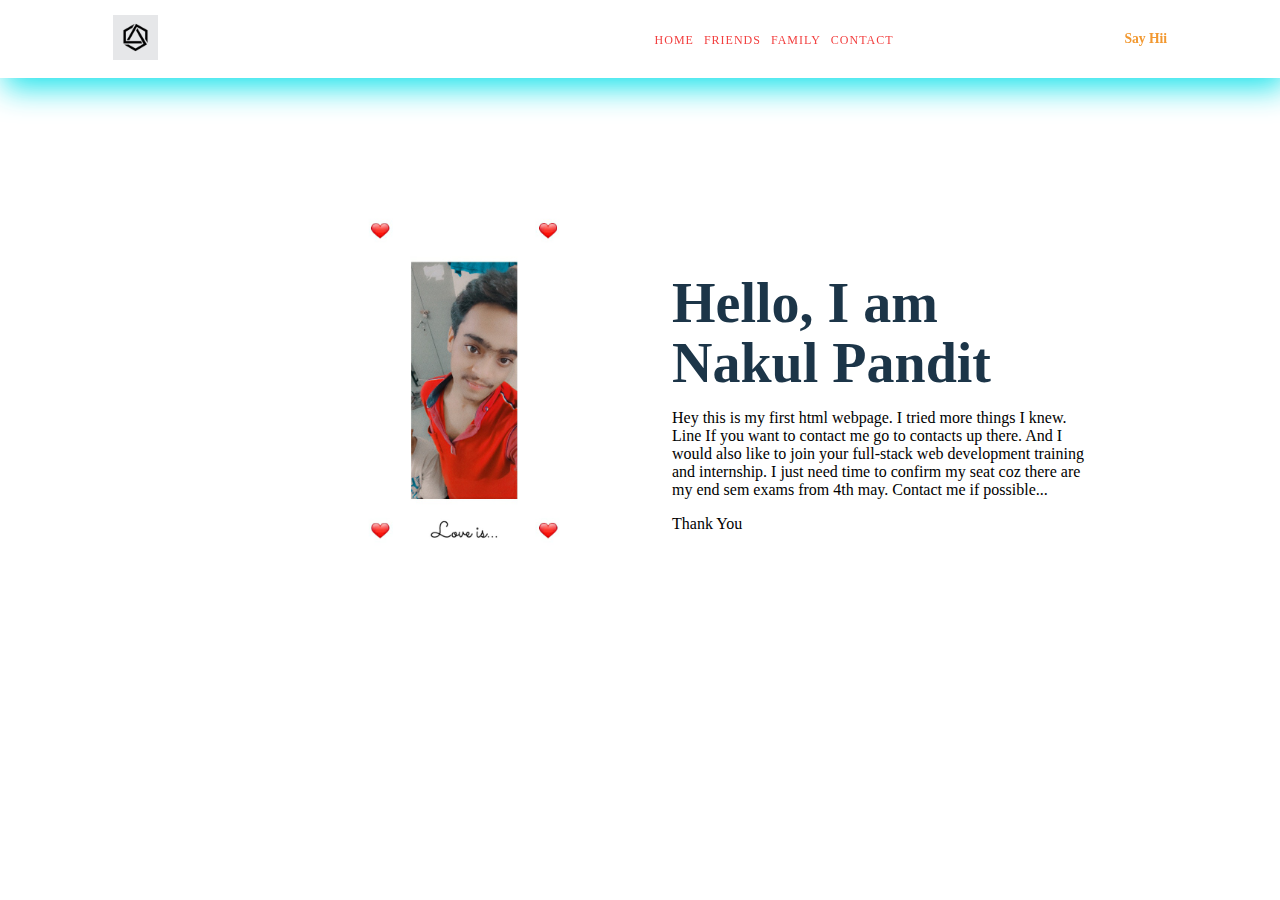
<file: project/index.html>
<!DOCTYPE html>
<html>
 <head>
	 <title>Nakul Pandit</title>
	 <link href="style.css" rel="stylesheet" type="text/css" />
 </head>
 <body>
	 <section id="main">
		 <nav>
       <a href="#" class="logo">
        <img src="logo.jpg" alt="The Logo of Project Rock">
       </a>
        <span clas="menu-space"></span>


       <ul class="menu">
         <li><a href="#">Home</a></li>
         <li><a href="#">Friends</a></li>
         <li><a href="family.html">Family</a></li>
         <li><a href="contact.html">Contact</a></li>
       </ul>
       <a href="#" class="hey"><strong> Say Hii</strong></a>
     </nav>
	 </section>
   <div class="content">
     <div class="image">
       <img src="WhatsApp Image 2021-04-28 at 7.12.27 PM.jpeg" alt="myimg">
     </div>
     <div class="main-text">
       
       <h1>Hello, I am Nakul Pandit</h1>
       
        <p> Hey this is my first html webpage. 
         I tried more things I knew.
         Line If you want to contact me go to contacts up there.
         And I would also like to join your full-stack web development training and internship. 
         I just need time to confirm my seat coz there are my end sem exams from 4th may. 
        Contact me if possible...
         
         
          </p><class="thankyou">Thank You</a>
     </div>
   </div>
 </body>
</html>
</file>
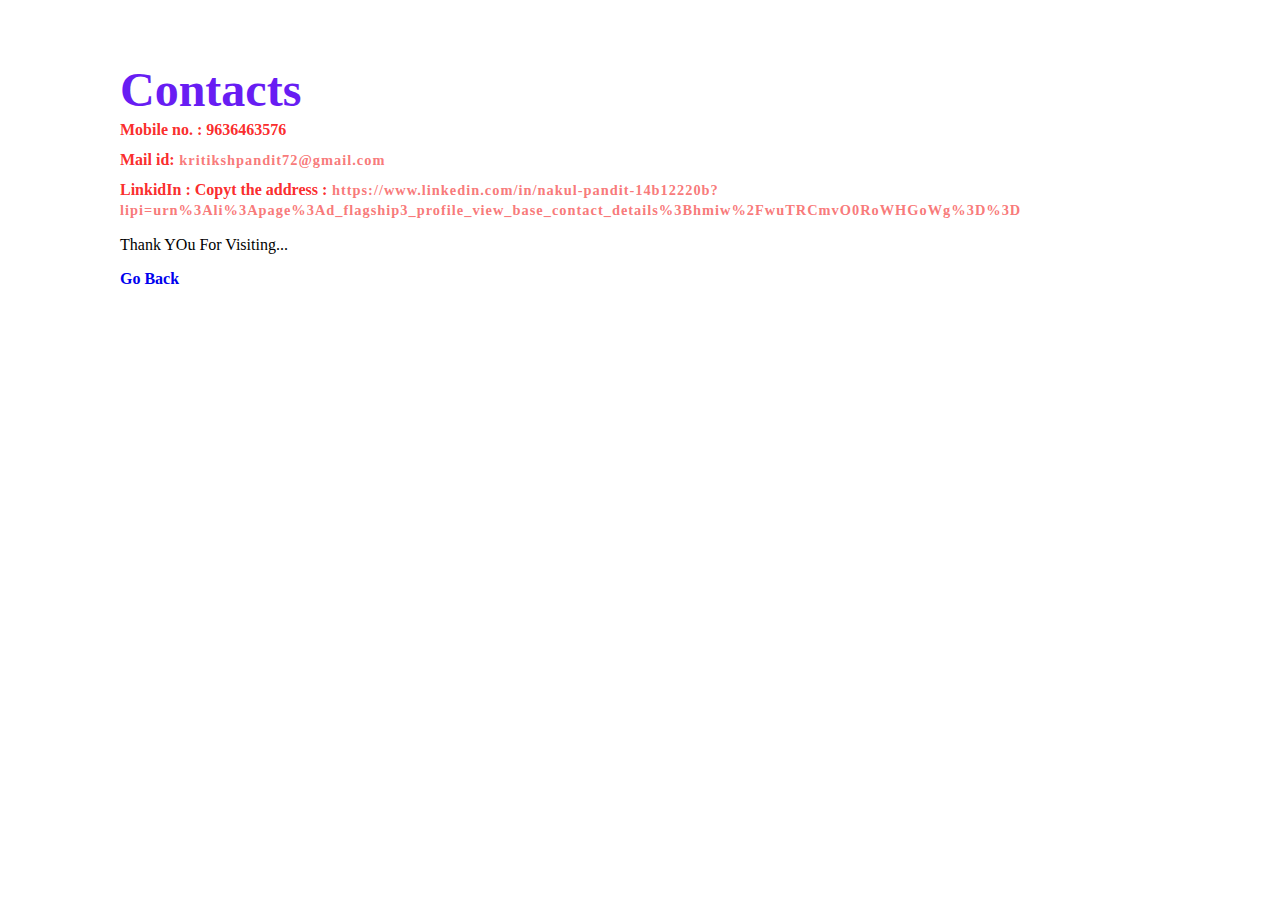
<file: project/contact.html>
<!DOCTYPE html>
<html>
  <head>
	 <title>Contact Nakul</title>
	 <link href="style.css" rel="stylesheet" type="text/css" />
  </head>
  <body>
    <section>
      <div class="text">
       <h2>Contacts</h2>
       <h4>Mobile no. : 9636463576</h4>
       <h4>Mail id:<a href:"kritikshpandit72@gmail.com"> kritikshpandit72@gmail.com</a><h4>
       <h4>LinkidIn : Copyt the address :<a href:"">  https://www.linkedin.com/in/nakul-pandit-14b12220b?lipi=urn%3Ali%3Apage%3Ad_flagship3_profile_view_base_contact_details%3Bhmiw%2FwuTRCmvO0RoWHGoWg%3D%3D </a></h4>
       <p>Thank YOu For Visiting...  </p>
       <a href="index.html" class="goback"><strong>Go Back</strong></a>
      </div> 
      
     </section>
  </body>
</html>
</file>
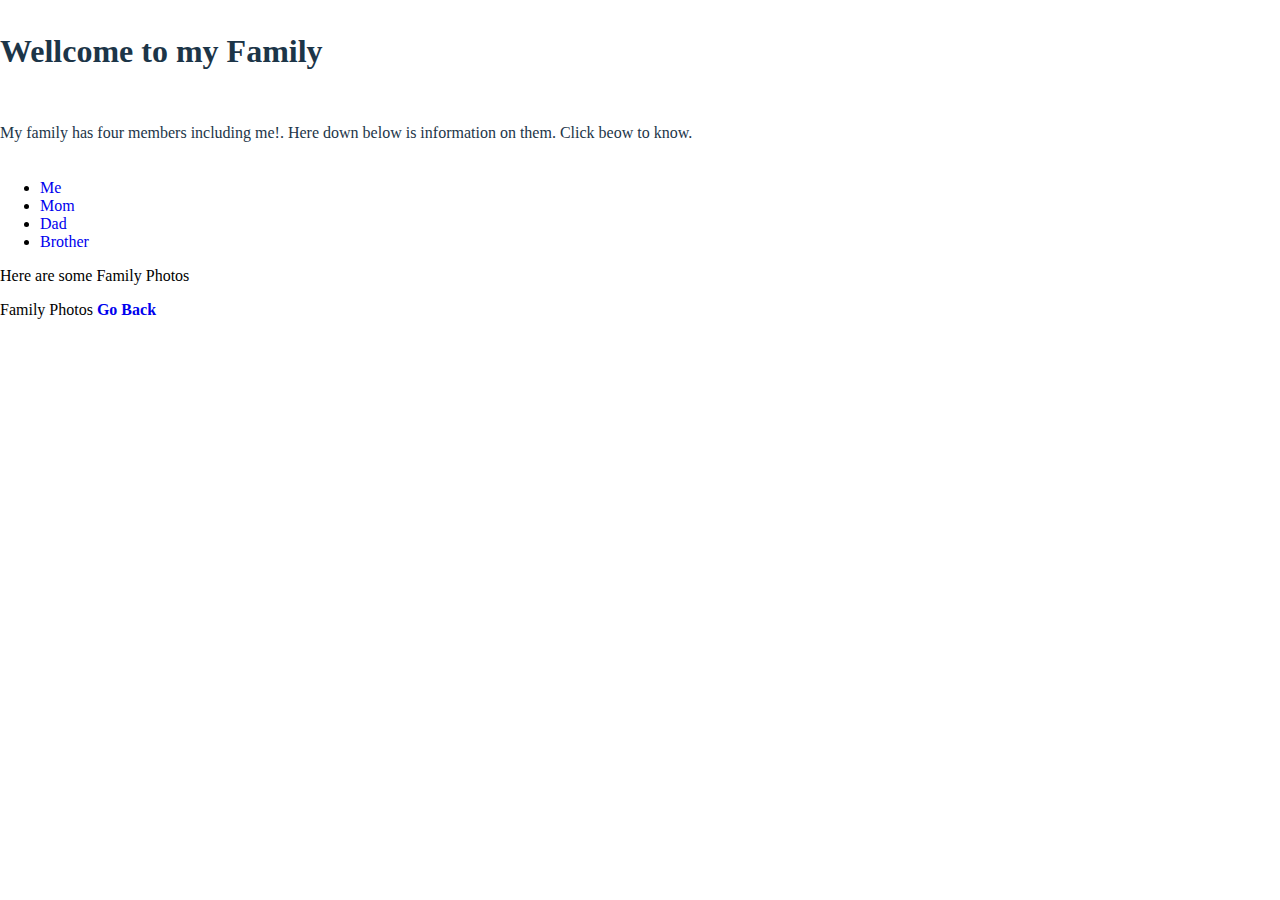
<file: project/family.html>
<!DOCTYPE html>
<html>
   <head>
	 <title>Family</title>
	 <link href="style.css" rel="stylesheet" type="text/css" />
 </head>
 <body>
   <div class="intro">
     <h1>Wellcome to my Family</h1>
     <p> My family has four members including me!. 
     Here down below is information on them. Click beow to know.</p>
    </div>
     <ul class="members">
         <li><a href="#">Me</a></li>
         <li><a href="#">Mom</a></li>
         <li><a href="#">Dad</a></li>
         <li><a href="#">Brother</a></li>
      </ul>
      <p class="famphoto">Here are some Family Photos</p>
      <a href"#">Family Photos</a>
       <a href="index.html" class="goback"><strong>Go Back</strong></a>
 </body>
</html>


 <section id="fam">
 </section>
</file>
<file: project/style.css>
* {
  box-sizing: border-box;
}



body {
  margin: 0px;
  padding: 0px;
  font: poppins;
}
#main {
  width: 100%;
  height: 17vh;
  position: relative;
}
nav {
  display: flex;
  justify-content: space-around;
  align-items: center;
  position: fixed;
  top: 0;
  left: 0;
  width: 100%;
  background-color: white;
  box-shadow: 5px 10px 30px rgba(9, 225, 233, 0.925);
  z-index: 1;
}
.logo img{
  height: 45px;
}
.menu {
  list-style: none;
  display: flex;
}
a{
  text-decoration: none;
}
.menu li a{
  height: 40px;
  line-height: 43px;
  margin: 3px;
  padding: 0px 2px;
  display: flex;
  font-size: 0.75em;
  text-transform: uppercase;
  font-weight: 500%;
  letter-spacing: 1px;
  color: rgba(241, 53, 53, 0.952);
}
.hey {
  color: rgba(241, 141, 26, 0.904);
  font-weight: 500%;
  font-size: 0.85em;
  border-bottom: 4px solidtan;
}
.image{
  width: 500px;
  height: 500px;
}
.image img{
  width: 100%;
  height: 100%;
  object-fit: contain;
}

.content {
  display: flex;
  width: 65%;
  justify-content: space-around;
  align-items: center;
  position: absolute;
  left: 20%;
  right: 50%;
  transform: translate(-50, -50);
}
 .main-text{
   width: 500px;
 }

.main-text h1{
  font-size: 3.5em;
  color: #1c3548;
  margin: 0px 0px 10px;
  line-height: 60px;

}

.main-text p{
  text-color: gray;
  font: Lucida Handwriting;
}



.text h2{
    font-size: 3em;
  color: rgb(104, 29, 243);
  margin: 0px 0px 10px;
  line-height: 40px;
}

.text h4 {
    font-size: 1em;
  color: rgba(250, 34, 34, 0.966);
  margin: 0px 0px 10px;
  line-height: 20px;
}


.text h4 a{
  line-height: 20px;
  margin: 0px 0px 10px;
  font-size: 0.9em;
  font-weight: 500%;
  letter-spacing: 1px;
  color: rgba(247, 105, 105, 0.897); 
}

.text {
  align-content: center;
  align-items: center;
  margin-top: 70px;
  margin-left: 120px;
  
  
}



 .thankyou {
  width:190px;
  height: 44px;
  display: flex;
  justify-content: center;
  align-items: centre;
  color: white;
  background-color: #1db096;
  border-radius: 20px;
  box-shadow: 5px 10px 30px rgba(24, 139, 119, 0.2)
}

.resume-btn:hover {
  background-color: :#23cdaf;
  transition: all ease 0.2s;
}

.menu li a:hover{
  background-color: #23cda;
  color: white;
  box-shadow: 5px 10px 30px rgba(24, 139, 119, 0.2);
}

.intro {
  font-size: em;
  color: #1c3548;
  margin: 0px 0px 10px;
  line-height: 60px;
</file>
